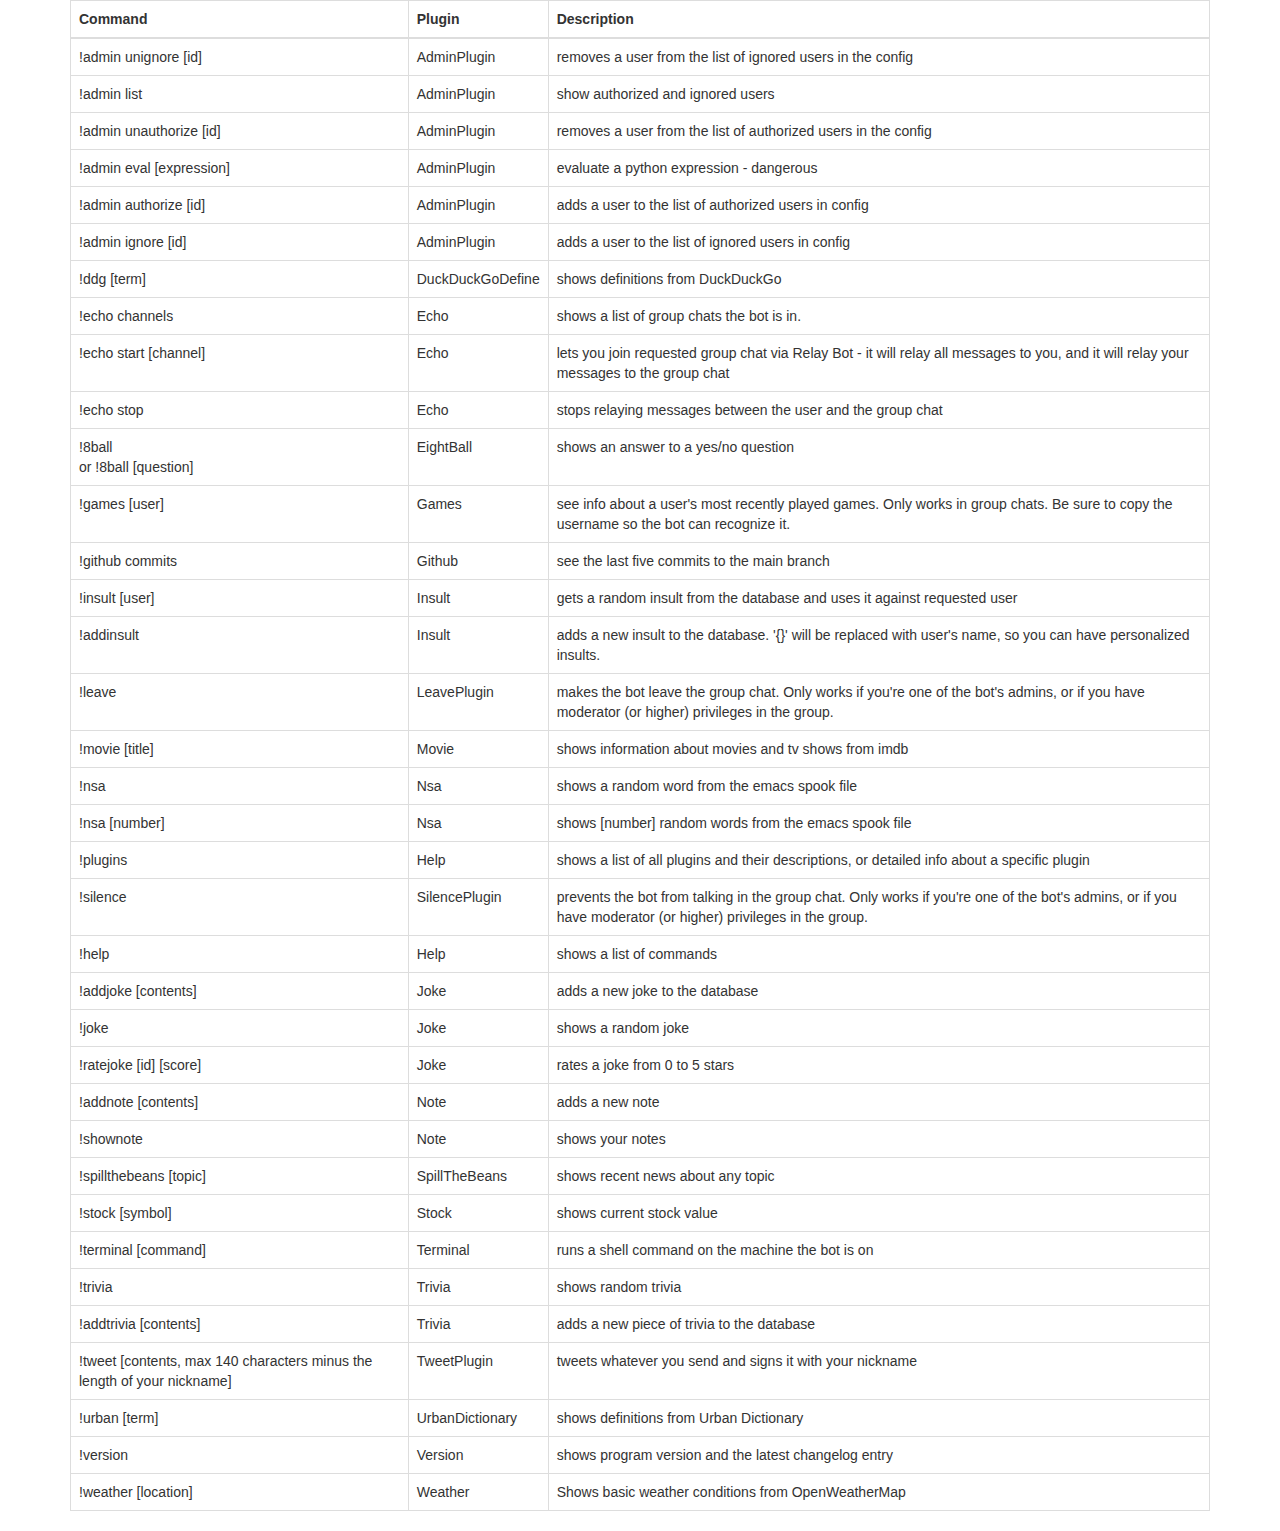
<file: commands.html>
<!DOCTYPE html>
<html lang="en-us">
  <head>
    <meta charset="UTF-8">
    <title>Relay Bot™ 2.0 - available commands</title>
    <link rel="stylesheet" href="https://maxcdn.bootstrapcdn.com/bootstrap/3.3.7/css/bootstrap.min.css">
  </head>

  <body>
    <div class="container">
      <table class="table table-hover table-bordered">
        <thead>
          <tr>
            <th>Command</th>
            <th>Plugin</th>
            <th>Description</th>
          </tr>
        </thead>
        <tbody>

          <tr>
            <td> !admin unignore [id] </td>
              <td> AdminPlugin </td>
              <td> removes a user from the list of ignored users in the config </td>
          </tr>
          <tr>
            <td> !admin list </td>
            <td> AdminPlugin </td>
            <td> show authorized and ignored users </td>
          </tr>
          <tr>
            <td> !admin unauthorize [id] </td>
              <td> AdminPlugin </td>
              <td> removes a user from the list of authorized users in the config </td>
          </tr>
          <tr>
            <td> !admin eval [expression]</td>
            <td> AdminPlugin </td>
            <td> evaluate a python expression - dangerous </td>
          </tr>
          <tr>
            <td> !admin authorize [id] </td>
              <td> AdminPlugin </td>
              <td> adds a user to the list of authorized users in config </td>
          </tr>
          <tr>
            <td> !admin ignore [id] </td>
              <td> AdminPlugin </td>
              <td> adds a user to the list of ignored users in config </td>
          </tr>
          <tr>
            <td> !ddg [term]</td>
            <td> DuckDuckGoDefine </td>
            <td> shows definitions from DuckDuckGo </td>
          </tr>
          <tr>
            <td> !echo channels</td>
            <td> Echo </td>
            <td> shows a list of group chats the bot is in. </td>
          </tr>
          <tr>
            <td> !echo start [channel]</td>
            <td> Echo </td>
            <td> lets you join requested group chat via Relay Bot - it will relay all messages to you, and it will relay your messages to the group chat </td>
          </tr>
          <tr>
            <td> !echo stop</td>
            <td> Echo </td>
            <td> stops relaying messages between the user and the group chat </td>
          </tr>
          <tr>
            <td> !8ball </br> or !8ball [question]</td>
            <td> EightBall </td>
            <td> shows an answer to a yes/no question </td>
          </tr>
          <tr>
            <td> !games [user] </td>
            <td> Games </td>
            <td> see info about a user's most recently played games. Only works in group chats. Be sure to copy the username so the bot can recognize it. </td>
          </tr>
          <tr>
            <td> !github commits </td>
            <td> Github </td>
            <td> see the last five commits to the main branch </td>
          </tr>
          <tr>
            <td> !insult [user] </td>
            <td> Insult </td>
            <td> gets a random insult from the database and uses it against requested user </td>
          </tr>
          <tr>
            <td> !addinsult </td>
            <td> Insult </td>
            <td> adds a new insult to the database. '{}' will be replaced with user's name, so you can have personalized insults. </td>
          </tr>
          <tr>
            <td> !leave </td>
            <td> LeavePlugin </td>
            <td> makes the bot leave the group chat. Only works if you're one of the bot's admins, or if you have moderator (or higher) privileges in the group. </td>
          </tr>
          <tr>
            <td> !movie [title] </td>
            <td> Movie </td>
            <td> shows information about movies and tv shows from imdb </td>
          </tr>
          <tr>
            <td> !nsa </td>
            <td> Nsa </td>
            <td> shows a random word from the emacs spook file </td>
          </tr>
          <tr>
            <td> !nsa [number] </td>
            <td> Nsa </td>
            <td> shows [number] random words from the emacs spook file </td>
          </tr>
          <tr>
            <td> !plugins </td>
            <td> Help </td>
            <td> shows a list of all plugins and their descriptions, or detailed info about a specific plugin </td>
          </tr>
          <tr>
            <td> !silence </td>
            <td> SilencePlugin </td>
            <td> prevents the bot from talking in the group chat. Only works if you're one of the bot's admins, or if you have moderator (or higher) privileges in the group. </td>
          </tr>
          <tr>
            <td> !help </td>
            <td> Help </td>
            <td> shows a list of commands </td>
          </tr>
          <tr>
            <td> !addjoke [contents] </td>
            <td> Joke </td>
            <td> adds a new joke to the database </td>
          </tr>
          <tr>
            <td> !joke </td>
            <td> Joke </td>
            <td> shows a random joke </td>
          </tr>
          <tr>
            <td> !ratejoke [id] [score] </td>
              <td> Joke </td>
              <td> rates a joke from 0 to 5 stars </td>
          </tr>
          <tr>
            <td> !addnote [contents]</td>
            <td> Note </td>
            <td> adds a new note </td>
          </tr>
          <tr>
            <td> !shownote </td>
            <td> Note </td>
            <td> shows your notes </td>
          </tr>
          <tr>
            <td> !spillthebeans [topic]</td>
            <td> SpillTheBeans </td>
            <td> shows recent news about any topic </td>
          </tr>
          <tr>
            <td> !stock [symbol]</td>
            <td> Stock </td>
            <td> shows current stock value </td>
          </tr>
          <tr>
            <td> !terminal [command]</td>
            <td> Terminal </td>
            <td> runs a shell command on the machine the bot is on </td>
          </tr>
          <tr>
            <td> !trivia </td>
            <td> Trivia </td>
            <td> shows random trivia </td>
          </tr>
          <tr>
            <td> !addtrivia [contents]</td>
            <td> Trivia </td>
            <td> adds a new piece of trivia to the database </td>
          </tr>
          <tr>
            <td> !tweet [contents, max 140 characters minus the length of your nickname]</td>
            <td> TweetPlugin </td>
            <td> tweets whatever you send and signs it with your nickname </td>
          </tr>
          <tr>
            <td> !urban [term]</td>
            <td> UrbanDictionary </td>
            <td> shows definitions from Urban Dictionary </td>
          </tr>
          <tr>
            <td> !version </td>
            <td> Version </td>
            <td> shows program version and the latest changelog entry </td>
          </tr>
          <tr>
            <td> !weather [location]</td>
            <td> Weather </td>
            <td> Shows basic weather conditions from OpenWeatherMap </td>
          </tr>



        </tbody>
      </table>
      </div>

    </div>
  </body>
</html>
</file>
